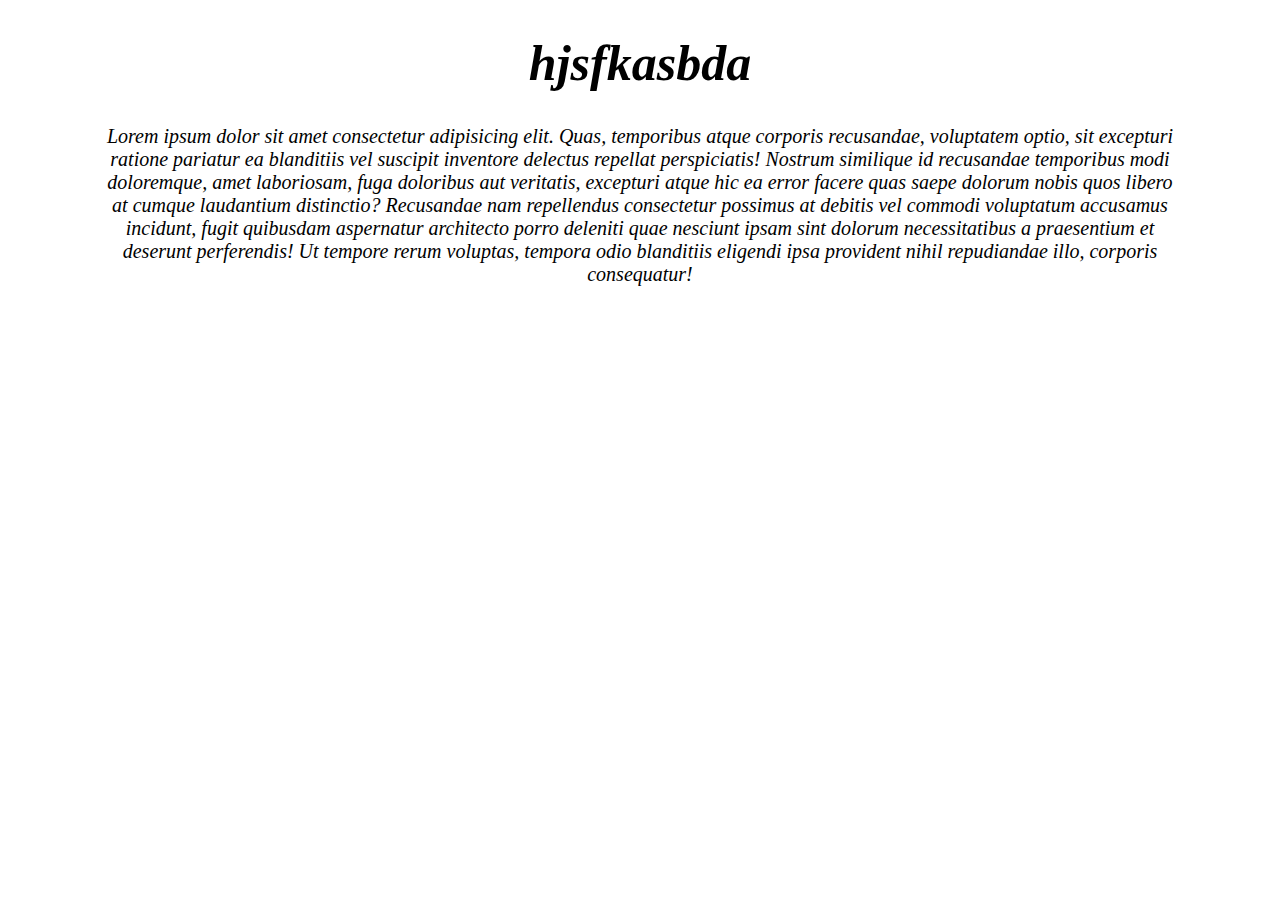
<file: ENSINANDO CSS/ensinandohtml.html>
<!DOCTYPE html>
<html lang="pt-BR">
    <head>

        <link rel="stylesheet" href="cssaula/style.css">


    </head>
    <body>
        <h1>hjsfkasbda</h1>
        <p>Lorem ipsum dolor sit amet consectetur adipisicing elit. Quas, temporibus atque corporis recusandae, voluptatem optio, sit excepturi ratione pariatur ea blanditiis vel suscipit inventore delectus repellat perspiciatis! Nostrum similique id recusandae temporibus modi doloremque, amet laboriosam, fuga doloribus aut veritatis, excepturi atque hic ea error facere quas saepe dolorum nobis quos libero at cumque laudantium distinctio? Recusandae nam repellendus consectetur possimus at debitis vel commodi voluptatum accusamus incidunt, fugit quibusdam aspernatur architecto porro deleniti quae nesciunt ipsam sint dolorum necessitatibus a praesentium et deserunt perferendis! Ut tempore rerum voluptas, tempora odio blanditiis eligendi ipsa provident nihil repudiandae illo, corporis consequatur!</p>

    </body>
</html>
</file>
<file: ENSINANDO CSS/cssaula/style.css>
body {
    text-align: center;
    margin-left: 100px;
    margin-right: 100px;
}

p {
    font-family: 'Times New Roman', Times, serif;
    font-style: italic;
    font-size: 20px;
}

h1 {
    font-family: 'Times New Roman', Times, serif;
    font-style: italic;
    font-size: 50px;
}
</file>
